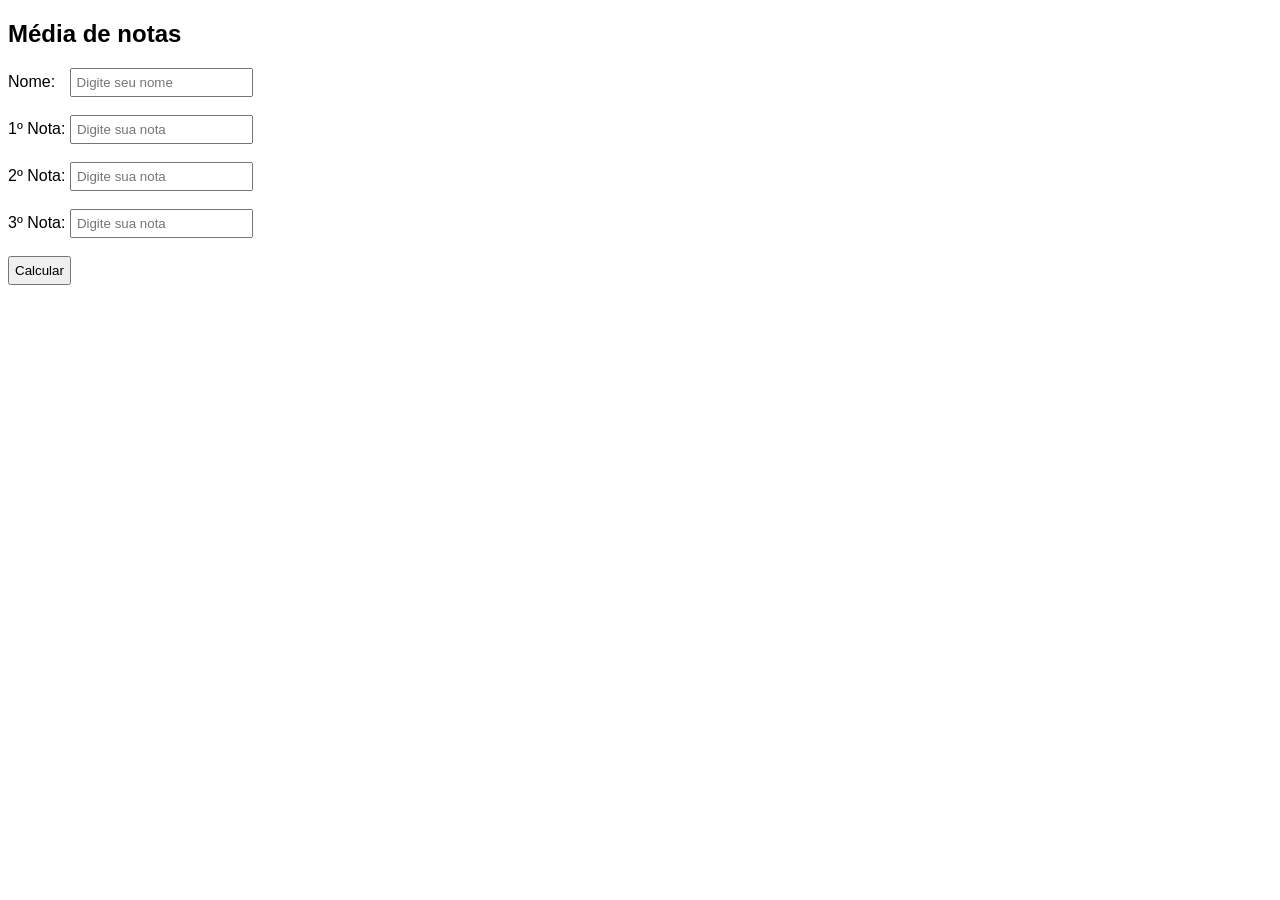
<file: index.html>
<!DOCTYPE html>
<html>
<head>
	<meta charset="utf-8">
	<meta name="viewport" content="width=device-width, initial-scale=1">
	<title>Média de notas</title>

	<link rel="stylesheet" href="style.css">

	<script src="script.js"></script>
</head>
<body>
	<h2>Média de notas </h2>

	<form autocomplete="off">
		<label for="nome">Nome: </label>
		<input type="text" id="nome" placeholder="Digite seu nome" style="margin-left: 10px;">

		<br><br>

		<label for="nota1">1º Nota: </label>
		<input type="number" step="0.1" id="nota1" placeholder="Digite sua nota">
		
		<br><br>
		<label for="nota2">2º Nota: </label>
		<input type="number" step="0.1" id="nota2" placeholder="Digite sua nota">
		<br><br>
		<label for="nota3">3º Nota: </label>
		<input type="number" step="0.1" id="nota3" placeholder="Digite sua nota">
		<br><br>
	</form>

	<button onclick="media()">Calcular</button>

	<div id="result">
		<p>-=-=-= Boletim =-=-=-</p>
		<p id="mostrarNome"></p>
		<p id="media"></p>
	</div>

</body>
</html>
</file>
<file: style.css>
body {
    font-family:  arial;
}

input, button {
    padding: 5px;
}

#result {
    font-family: consolas;
    visibility: hidden;
}
</file>
